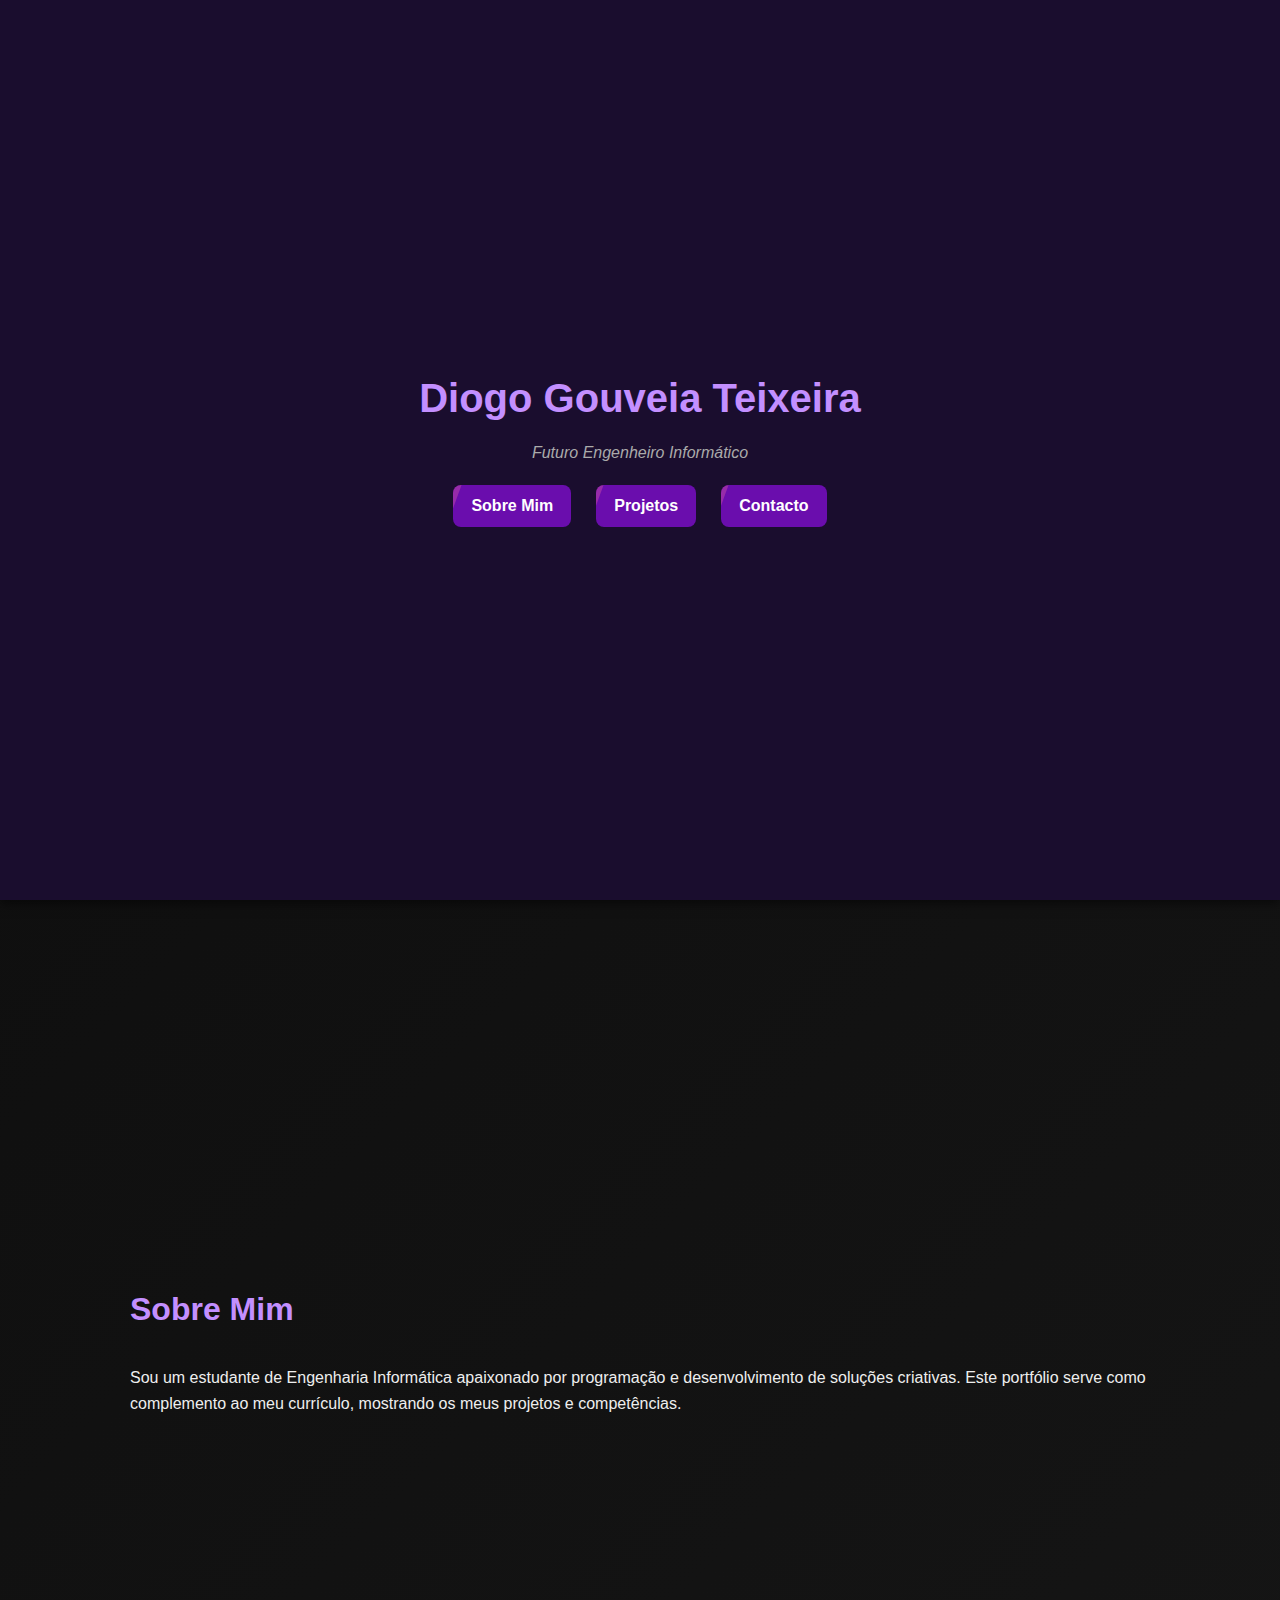
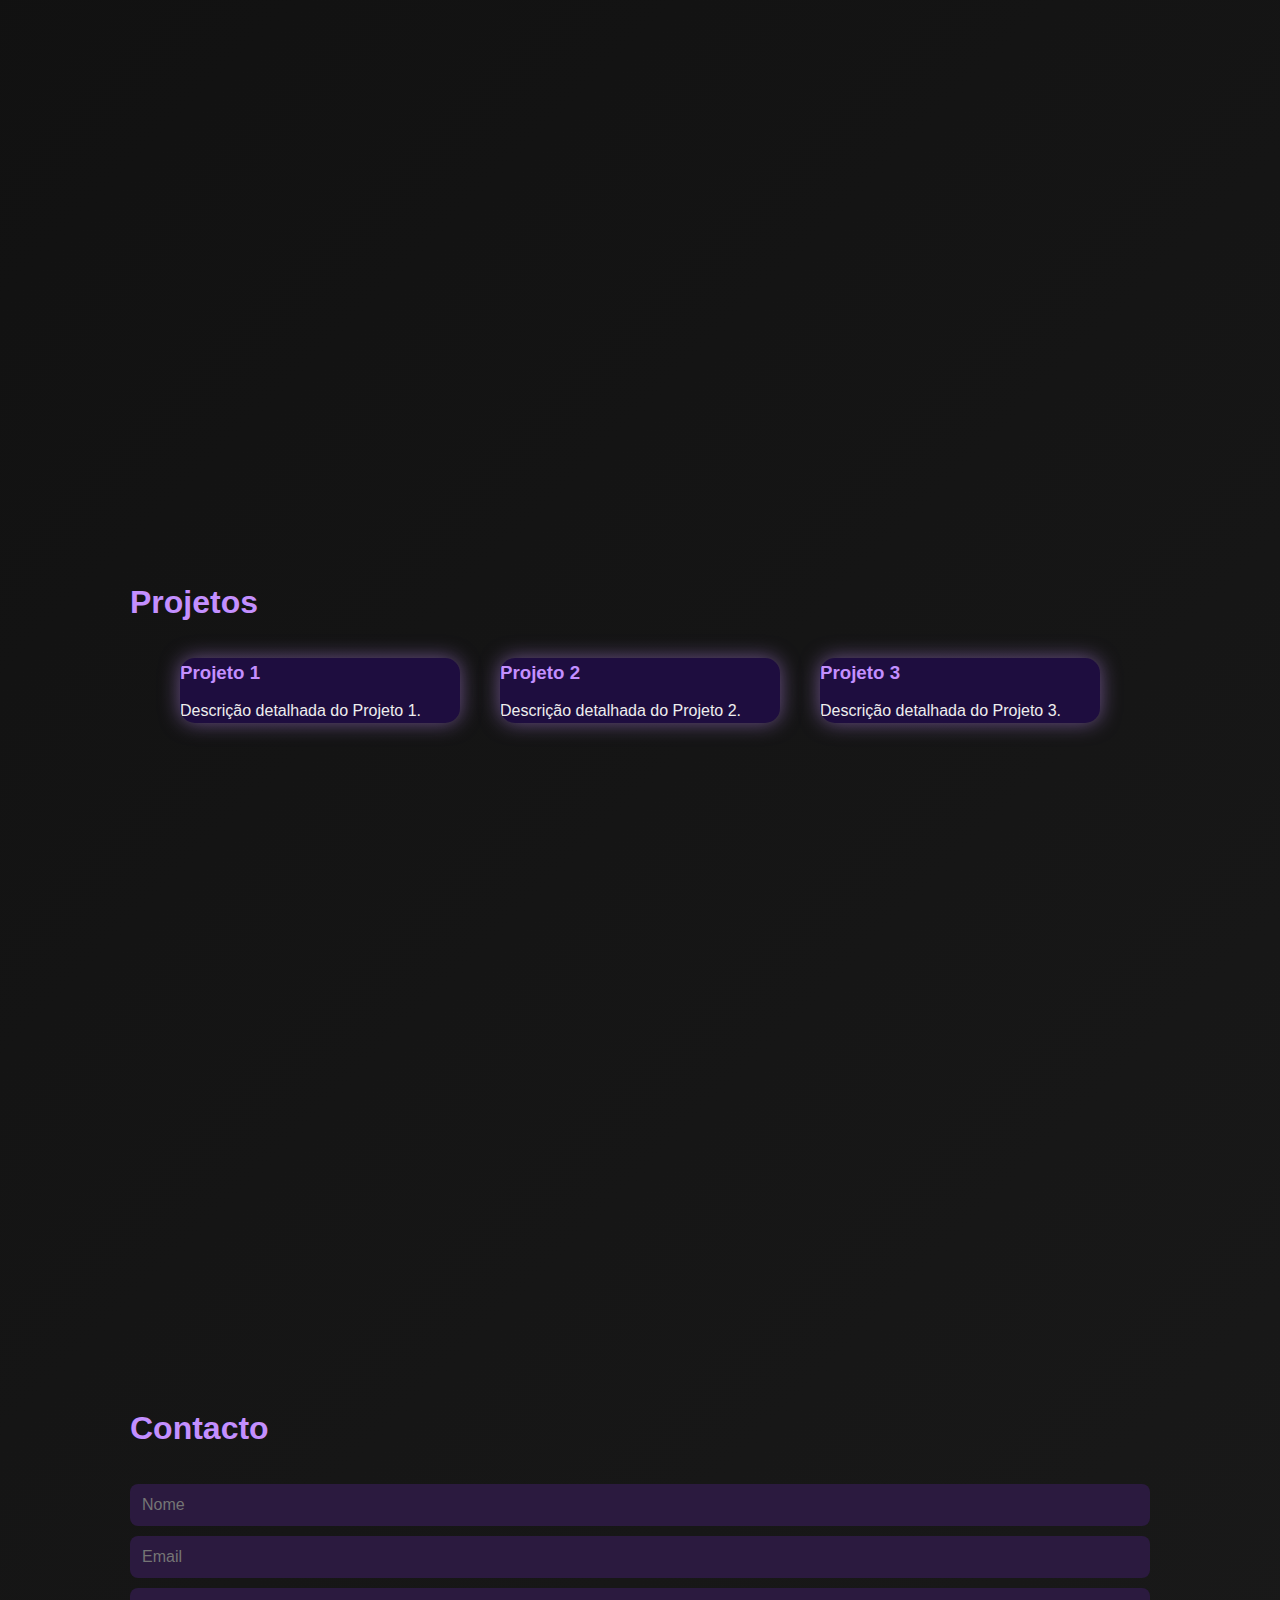
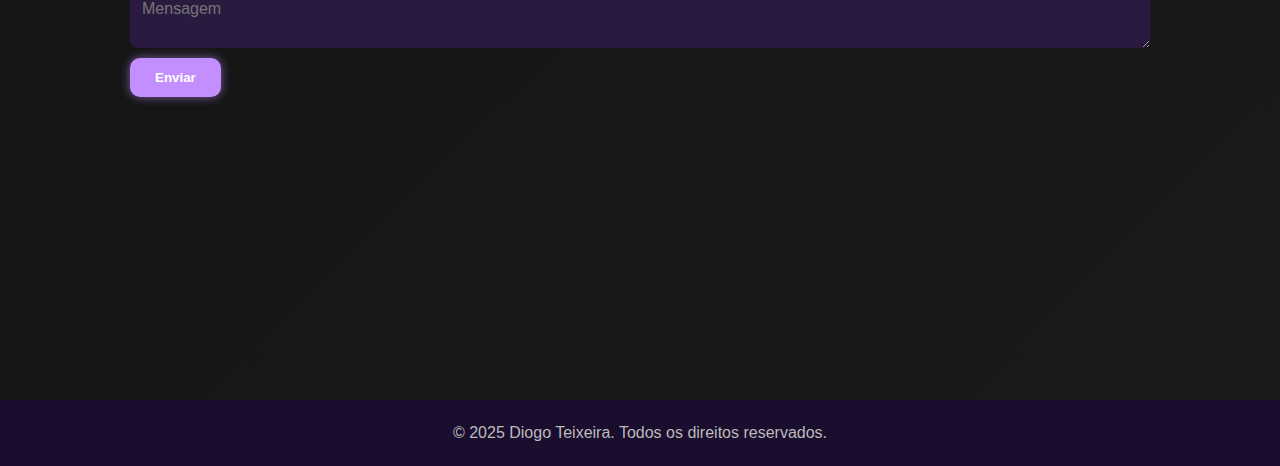
<file: src/index.html>
<!DOCTYPE html>
<html lang="pt">
<head>
    <meta charset="UTF-8">
    <meta name="viewport" content="width=device-width, initial-scale=1.0">
    <title>Portfólio de Diogo Gouveia Teixeira</title>
    <link rel="stylesheet" href="style.css">
</head>
<body>
    <header>
        <h1>Diogo Gouveia Teixeira</h1>
        <p>Futuro Engenheiro Informático</p>
        <nav>
            <ul>
                <li><a href="#sobre">Sobre Mim</a></li>
                <li><a href="#projetos">Projetos</a></li>
                <li><a href="#contacto">Contacto</a></li>
            </ul>
        </nav>
    </header>

    <main>
        <!-- Sobre Mim -->
        <section id="sobre">
            <h2>Sobre Mim</h2>
            <p>Sou um estudante de Engenharia Informática apaixonado por programação e desenvolvimento de soluções criativas. Este portfólio serve como complemento ao meu currículo, mostrando os meus projetos e competências.</p>
        </section>

        <!-- Projetos -->
        <section id="projetos">
            <h2>Projetos</h2>
            <div id="projetos-container">
                <!-- Projetos adicionados dinamicamente via JavaScript -->
            </div>
        </section>

        <!-- Contacto -->
        <section id="contacto">
            <h2>Contacto</h2>
            <form id="contactForm">
                <input type="text" id="nome" placeholder="Nome" required>
                <input type="email" id="email" placeholder="Email" required>
                <textarea id="mensagem" placeholder="Mensagem" required></textarea>
                <button type="submit">Enviar</button>
            </form>
        </section>
    </main>

    <footer>
        <p>&copy; 2025 Diogo Teixeira. Todos os direitos reservados.</p>
    </footer>

    <script src="script.js"></script>
</body>
</html>
</file>
<file: src/style.css>
/* Reset básico */
* {
    margin: 0;
    padding: 0;
    box-sizing: border-box;
    font-family: 'Orbitron', sans-serif;
}

body {
    background: linear-gradient(135deg, #0d0d0d, #1a1a1a);
    color: #eee;
    line-height: 1.6;
}

/* Header */
header {
    text-align: center;
    padding: 40px 20px;
    background: #1a0d2e;
    box-shadow: 0 4px 10px rgba(0,0,0,0.5);
    height: 100vh;
    display: flex;
    flex-direction: column;
    justify-content: center;
    overflow: hidden;
}

header h1 {
    color: #c38fff;
    font-size: 2.5rem;
    margin-bottom: 10px;
}

header p {
    color: #aaa;
    font-style: italic;
    margin-bottom: 20px;
}

header nav ul {
    list-style: none;
    display: flex;
    justify-content: center;
    gap: 25px;
}

header nav ul li a {
    display: inline-block;
    text-decoration: none;
    padding: 8px 18px;
    border-radius: 8px;
    background: #6a0dad;
    color: #fff;
    font-weight: bold;
    position: relative;
    overflow: hidden;
    transition: 0.4s;
}

header nav ul li a::before {
    content: '';
    position: absolute;
    top: 0; left: -100%;
    width: 100%;
    height: 100%;
    background: rgba(255,112,166,0.3);
    transform: skewX(-20deg);
    transition: 0.5s;
}

header nav ul li a:hover::before {
    left: 100%;
}

header nav ul li a:hover {
    box-shadow: 0 0 15px rgba(255,112,166,0.7);
}

/* Main Sections */
main {
    max-width: 1100px;
    margin: auto;
    padding: 0 20px;
}

section {
    min-height: 100vh;
    display: flex;
    flex-direction: column;
    justify-content: center;
    padding: 40px 20px;
}

/* About Me */
.about-container {
    display: flex;
    flex-wrap: wrap;
    gap: 40px;
    justify-content: center;
    margin-top: 20px;
}

.about-personal, .about-education {
    background: #1e0d3f;
    border-radius: 15px;
    padding: 20px;
    flex: 1 1 300px;
    box-shadow: 0 0 15px rgba(195,143,255,0.4);
}

.about-personal h3, .about-education h3 {
    color: #c38fff;
    margin-bottom: 10px;
}

/* Projetos */
#projetos-container {
    display: flex;
    flex-wrap: wrap;
    gap: 40px;
    justify-content: center;
}

.projeto {
    background: #1e0d3f;
    border-radius: 15px;
    width: 280px;
    overflow: hidden;
    box-shadow: 0 0 20px rgba(195,143,255,0.5);
    transition: transform 0.3s, box-shadow 0.3s;
    display: flex;
    flex-direction: column;
}

.projeto:hover {
    transform: translateY(-10px);
    box-shadow: 0 0 40px rgba(255,112,166,0.8);
}

.projeto img {
    width: 100%;
    height: 150px;
    object-fit: cover;
}

.projeto-content {
    padding: 15px;
    flex: 1;
}

.projeto h3 {
    color: #c38fff;
    margin-bottom: 10px;
}

.linguagens {
    display: flex;
    flex-wrap: wrap;
    gap: 5px;
    margin-bottom: 15px;
}

.linguagem {
    background: #5a189a;
    color: #fff;
    padding: 3px 7px;
    border-radius: 5px;
    font-size: 0.85rem;
    box-shadow: 0 0 5px rgba(255,255,255,0.2);
}

.projeto-buttons {
    display: flex;
    justify-content: space-between;
}

.projeto-buttons a {
    text-decoration: none;
    padding: 7px 12px;
    border-radius: 8px;
    font-weight: bold;
    color: #fff;
    position: relative;
    overflow: hidden;
    transition: 0.4s;
}

.projeto-buttons a::before {
    content: '';
    position: absolute;
    top: 0; left: -100%;
    width: 100%;
    height: 100%;
    background: rgba(195,143,255,0.3);
    transform: skewX(-20deg);
    transition: 0.5s;
}

.projeto-buttons a:hover::before {
    left: 100%;
}

.projeto-buttons a:nth-child(1) {
    background: #6a0dad;
}

.projeto-buttons a.pdf {
    background: #c70039;
}

/* Formulário */
form input, form textarea {
    display: block;
    width: 100%;
    margin-bottom: 10px;
    padding: 12px;
    border-radius: 8px;
    border: none;
    background: #2b1a3f;
    color: #fff;
    font-size: 1rem;
}

form button {
    padding: 12px 25px;
    background: #c38fff;
    color: #fff;
    font-weight: bold;
    border: none;
    border-radius: 10px;
    cursor: pointer;
    box-shadow: 0 0 10px rgba(195,143,255,0.6);
    transition: 0.3s;
}

form button:hover {
    box-shadow: 0 0 20px rgba(255,112,166,0.9);
}

/* Footer */
footer {
    text-align: center;
    padding: 20px 0;
    background: #1a0d2e;
    color: #bbb;
}

/* Responsividade */
@media (max-width: 600px) {
    header nav ul {
        flex-direction: column;
        gap: 10px;
    }
    .projeto {
        width: 100%;
    }
    .about-personal, .about-education {
        flex: 1 1 100%;
    }
}

/* Espaçamento entre título de seção e conteúdo */
section h2 {
    margin-bottom: 30px;
    color: #c38fff;
    font-size: 2rem;
}

/* Scroll suave */
html {
    scroll-behavior: smooth;
}

/* Setas fixas topo/fundo */
.seta-cima, .seta-baixo {
    position: fixed;
    left: 50%;
    transform: translateX(-50%);
    font-size: 2rem; /* tamanho menor */
    color: #c38fff;
    cursor: pointer;
    transition: transform 0.3s, color 0.3s, opacity 0.3s;
    z-index: 1000;
    opacity: 0.3; /* transparente até hover */
}

.seta-cima {
    top: 20px;
}

.seta-baixo {
    bottom: 20px;
}

.seta-cima:hover, .seta-baixo:hover {
    color: #ff70a6;
    opacity: 1; /* aparece ao hover */
    transform: translateX(-50%) scale(1.2);
}

/* Esconder setas no header */
body.header-view .seta-cima,
body.header-view .seta-baixo {
    display: none;
}
</file>
